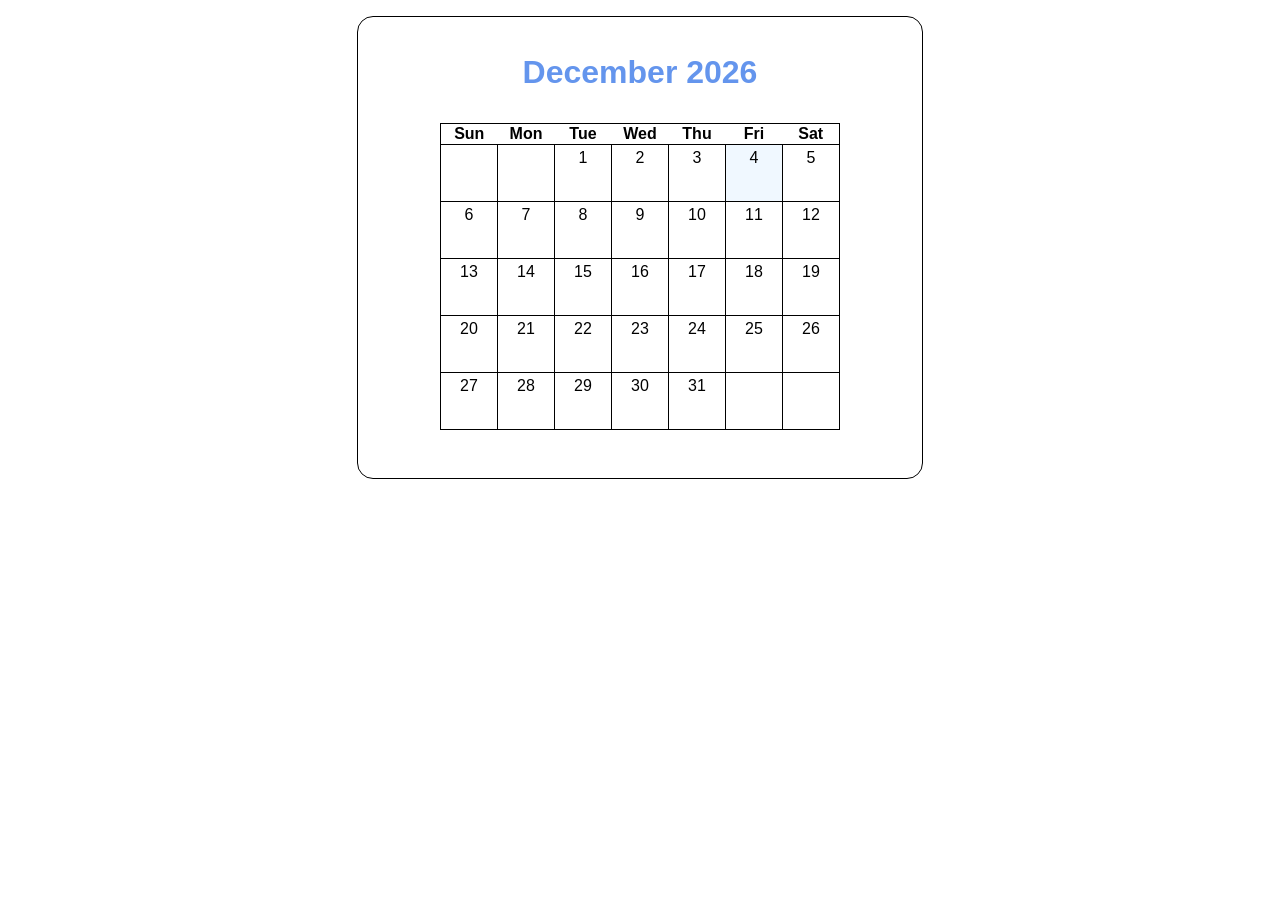
<file: Calendar/index.html>
<!DOCTYPE html>
<html>

<head>
    <title>Calendar</title>
    <meta name="viewport" content="width=device-width, initial-scale=1">
    <link rel="stylesheet" href="calendar.css">
</head>

<body>
    <h1 id="month_year"></h1>

    <table id="calendar">
        <tr>
            <th>Sun</th>
            <th>Mon</th>
            <th>Tue</th>
            <th>Wed</th>
            <th>Thu</th>
            <th>Fri</th>
            <th>Sat</th>
        </tr>
    </table>

    <script src="calendar.js"></script>
</body>

</html>
</file>
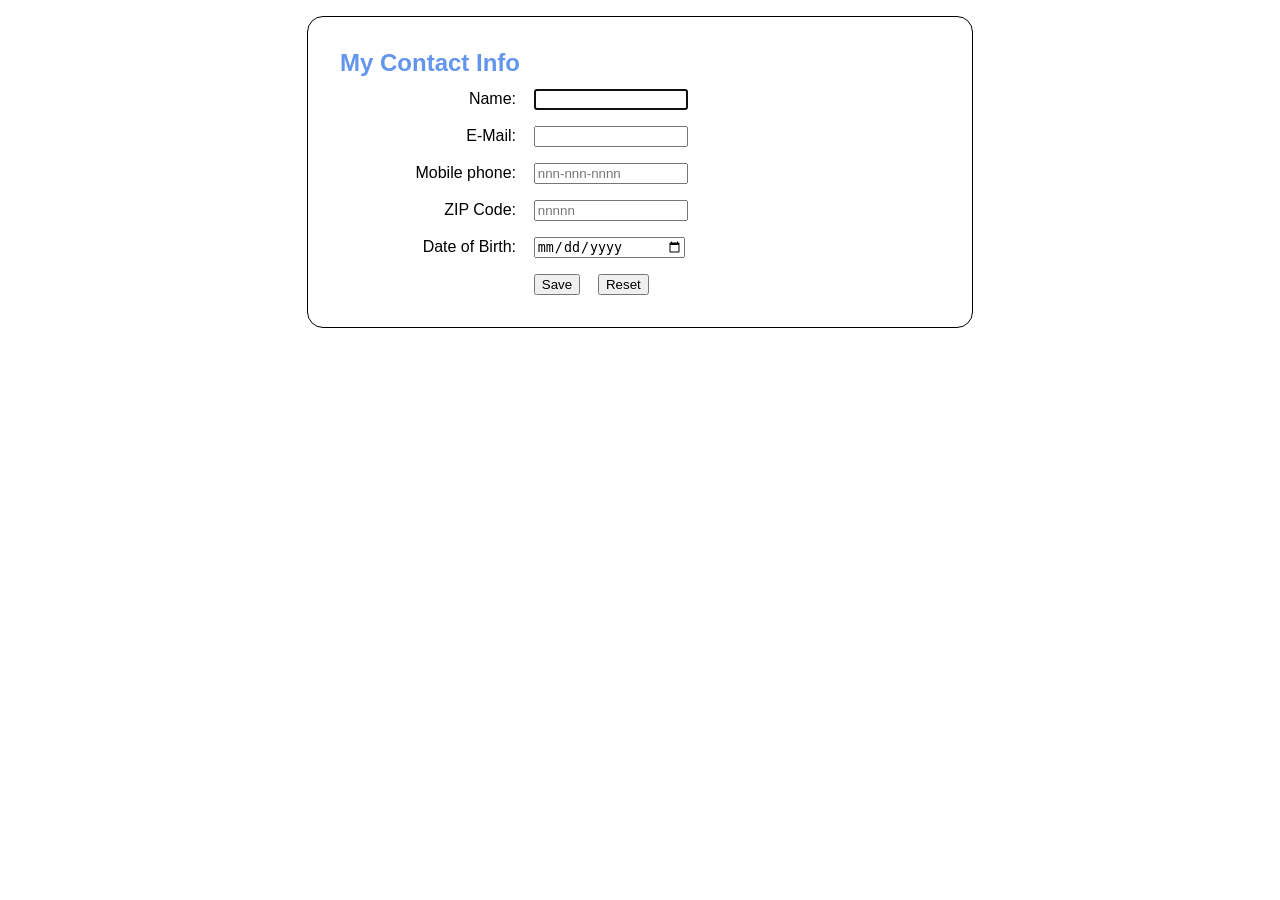
<file: Contact Info with custom validation/index.html>
<!DOCTYPE html>
<html>
<head>
	<meta charset="UTF-8">
    <meta name="viewport" content="width=device-width, initial-scale=1">
    <title>My Contact Info</title>
    <link rel="stylesheet" type="text/css" href="contact.css">
</head>

<body>
	<form action="confirm.html" method="post">
		<h1>My Contact Info</h1>
		<div>
			<label for="name">Name:</label>
			<input type="text" name="name" id="name" required autofocus autocomplete="off">
			<span></span>
		</div>
		<div>
			<label for="email">E-Mail:</label>
			<input type="email" name="email" id="email" required autocomplete="off"
				title="Please enter your email address">
			<span></span>
		</div>
		<div>
			<label for="phone">Mobile phone:</label>
			<input type="tel" name="phone" id="phone" pattern="\d{3}[\-]\d{3}[\-]\d{4}"
				title="Please use the following format: nnn-nnn-nnnn" placeholder="nnn-nnn-nnnn" required>
			<span></span>
		</div>
		<div>
			<label for="zip">ZIP Code:</label>
			<input type="text" name="zip" id="zip" pattern="\d{5}" 
				title="Please enter a valid 5-digit ZIP code" placeholder="nnnnn" required>
			<span></span>
		</div>
		<div>
			<label for="dob">Date of Birth:</label>
			<input type="date" name="dob" id="dob" required>
			<span></span>
		</div>
		<div>
			<label></label>
			<button type="submit" id="save">Save</button>
			<button type="reset" id="reset">Reset</button>
		</div>
	</form>
	<script src="contact.js"></script>
</body>
</html>
</file>
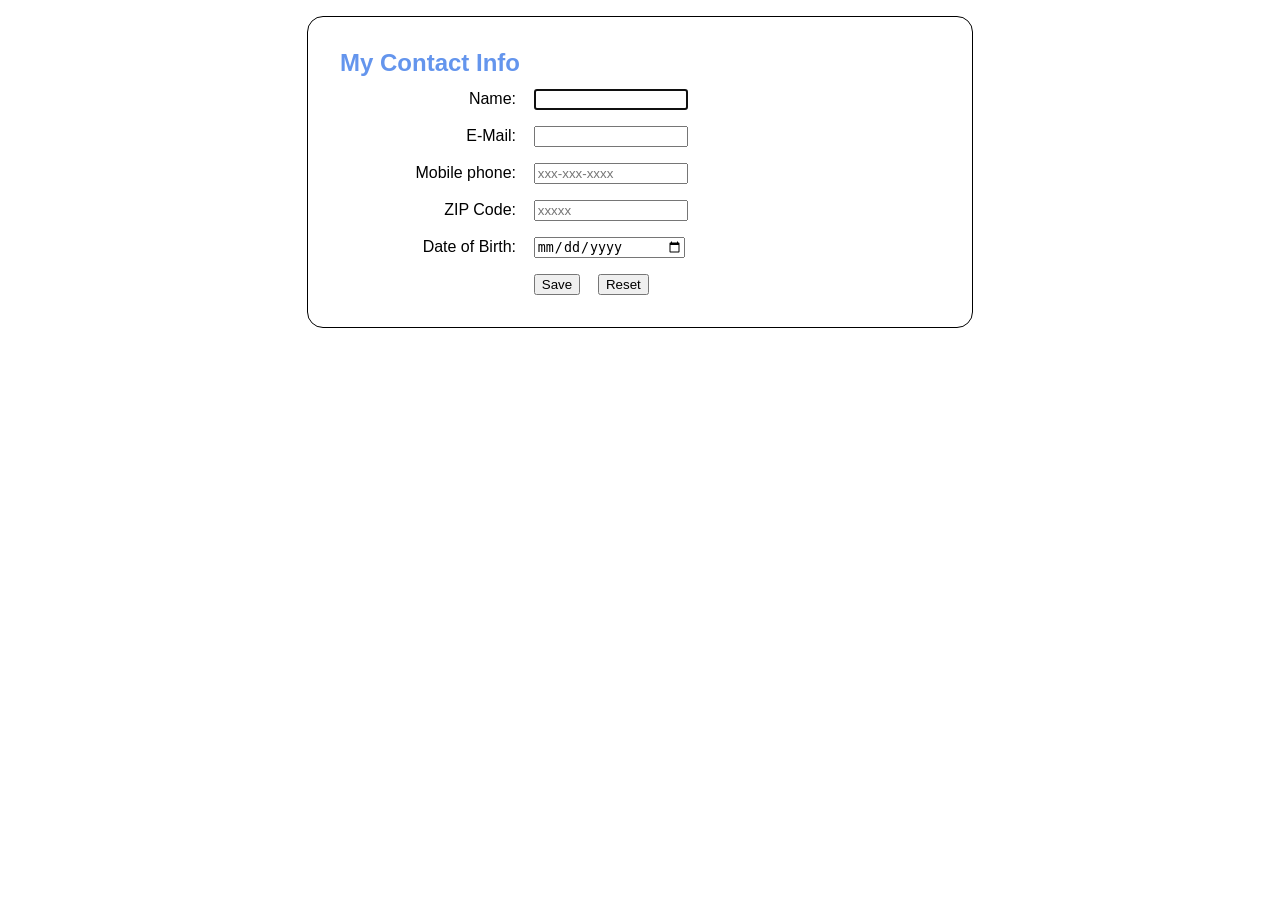
<file: Contact Info with HTML validation/index.html>
<!DOCTYPE html>
<html>
<head>
	<meta charset="UTF-8">
    <meta name="viewport" content="width=device-width, initial-scale=1">
    <title>My Contact Info</title>
    <link rel="stylesheet" type="text/css" href="contact.css">
</head>

<body>
	<form action="confirm.html" method="post">
		<h1>My Contact Info</h1>
		<div>
			<label for="name">Name:</label>
			<input type="text" name="name" id="name" required autofocus>  <!--Added autofocus-->
		</div>
		<div>
			<label for="email">E-Mail:</label>
			<input type="email" name="email" id="email" required>
		</div>
		<div>
			<label for="phone">Mobile phone:</label>
			<input type="tel" name="phone" id="phone" required pattern="\d{3}[\-]\d{3}[\-]\d{4}"
				title="Please use the following format: nnn-nnn-nnnn" placeholder="xxx-xxx-xxxx"> <!--Used (x)s as they look better-->
		</div>
		<div>
			<label for="zip">ZIP Code:</label>
			<input type="text" name="zip" id="zip" required pattern="\d{5}([\-]\d{4})?"
				title="Please use the following format: nnnnn" placeholder="xxxxx">
		</div>
		<div>
			<label for="dob">Date of Birth:</label>
			<input type="date" name="dob" id="dob" required>
		</div>
		<div>
			<label></label>
			<button type="submit" id="save">Save</button>
			<button type="reset" id="reset">Reset</button> <!--Added button types-->
		</div>
	</form>
</body>
</html>
</file>
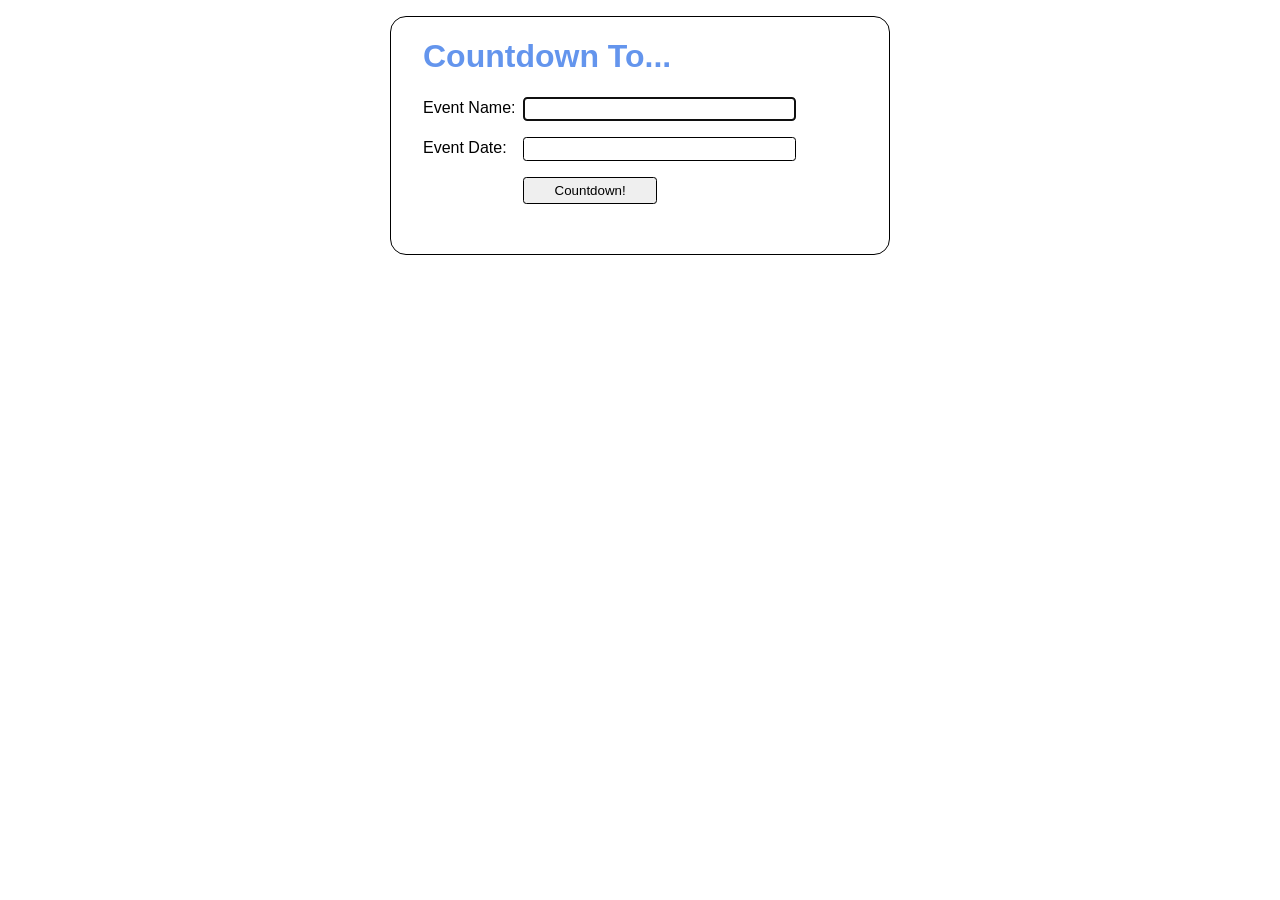
<file: Countdown/index.html>
<!DOCTYPE html>
<html lang="en">
<head>
    <meta charset="UTF-8">
    <meta name="viewport" content="width=device-width, initial-scale=1">
    <title>Countdown</title>
    <link rel="stylesheet" href="countdown.css">
</head>
<body>
    <h1>Countdown To...</h1>
    <div>
        <label for="event">Event Name:</label>
        <input type="text" id="event">
    </div>
    <div>
        <label for="date">Event Date:</label>
        <input type="text" id="date"><br>
    </div>
    <div>
        <label>&nbsp;</label>
        <button id="countdown">Countdown!</button>
    </div>
    <div>
        <label id="message"></label>
    </div>
	<script src="countdown.js"></script>
</body>
</html>
</file>
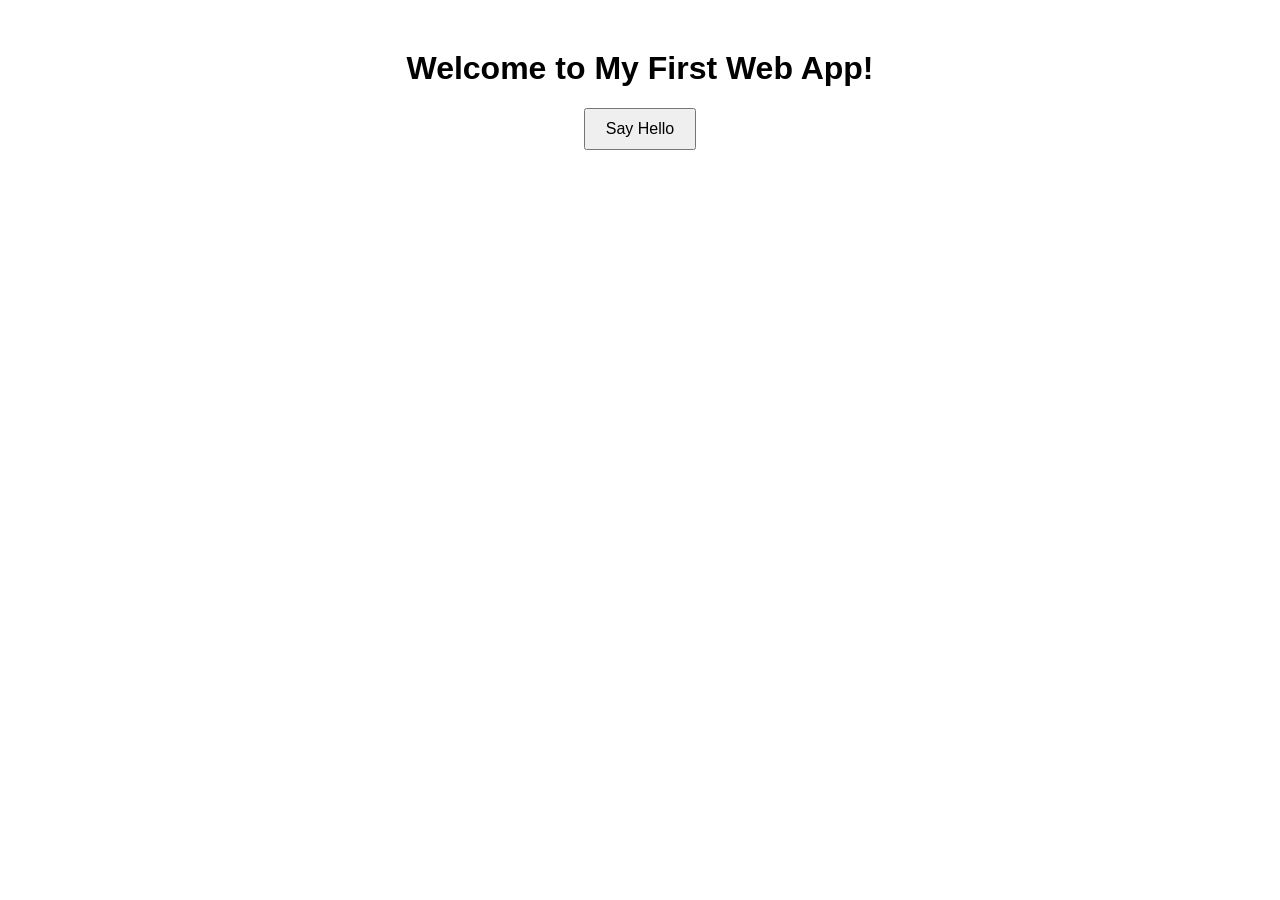
<file: MyWebApp/index.html>
<!DOCTYPE html>
<html lang="en">
<head>
    <meta charset="UTF-8">
    <meta name="viewport" content="width=device-width, initial-scale=1.0">
    <title>My First Web App</title>
    <link rel="stylesheet" href="style.css">
</head>
<body>
    <h1>Welcome to My First Web App!</h1>
    <p id="greeting"></p>
    <button id="helloBtn">Say Hello</button>

    <script src="script.js"></script>
</body>
</html>
</file>
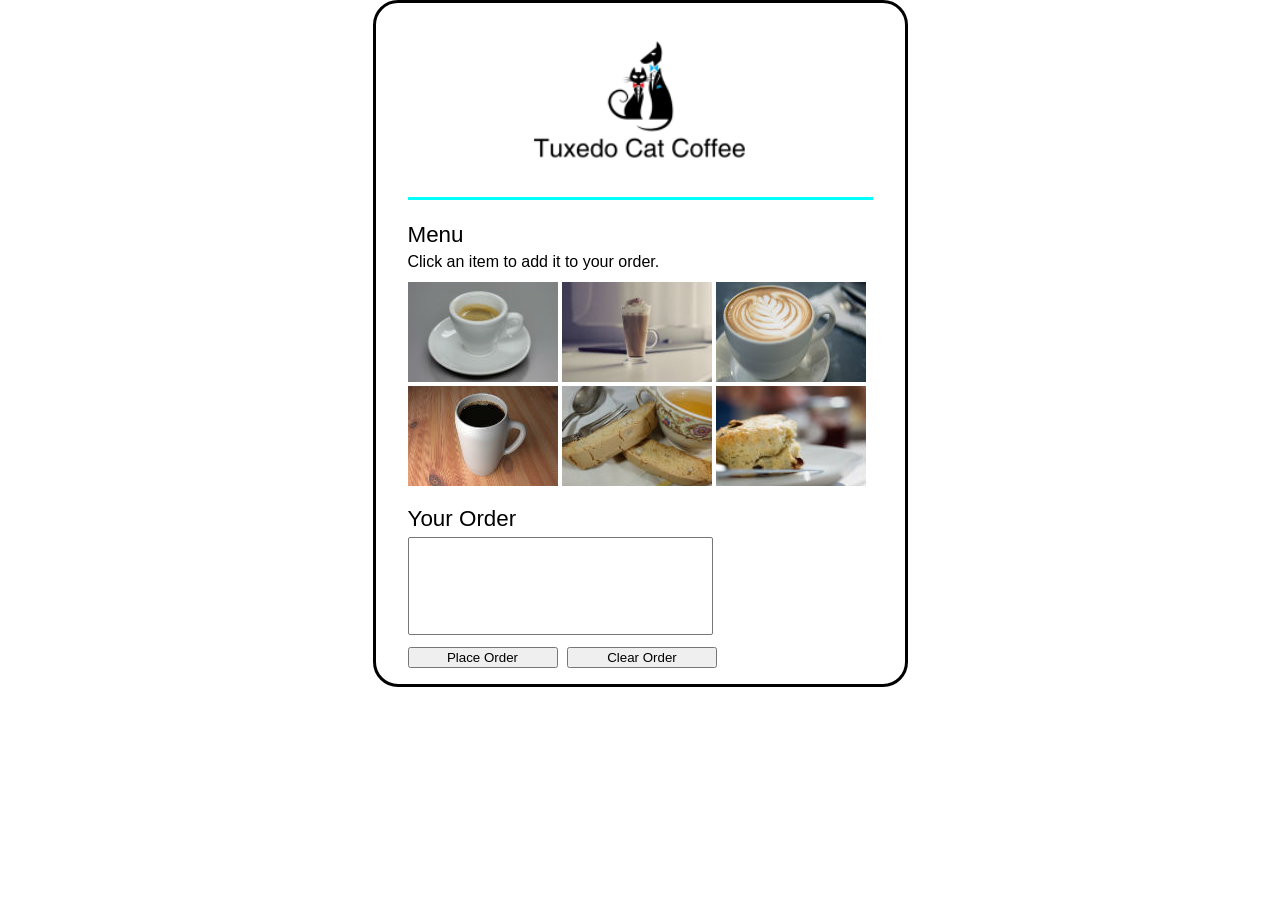
<file: Tuxedo Cat Coffee/cafe/index.html>
<!DOCTYPE html>
<html>
<head>
	<meta charset="UTF-8">
	<meta name="viewport" content="width=device-width, initial-scale=1">
    <title>Tuxedo Cat Coffee</title>
    <link type="text/css" rel="stylesheet" href="cafe.css">
</head>
<body>
    <header>
        <img src="images/logo.png" alt="Tuxedo Cat Coffee"/>
    </header>
	<form id="order_form" name="order_form" action="checkout.html" method="post">
		<section id="menu">
			<h2>Menu</h2>
			<p>Click an item to add it to your order.</p>
			<ul id="menu-list">
				<li><a href="#"><img id="images/espresso_info.jpg" src="images/espresso.jpg" alt="espresso"/></a></li>
				<li><a href="#"><img id="images/latte_info.jpg" src="images/latte.jpg" alt="latte"/></a></li>
				<li><a href="#"><img id="images/cappuccino_info.jpg" src="images/cappuccino.jpg" alt="cappuccino"/></a></li>
				<li><a href="#"><img id="images/coffee_info.jpg" src="images/coffee.jpg" alt="coffee"/></a></li>
				<li><a href="#"><img id="images/biscotti_info.jpg" src="images/biscotti.jpg" alt="biscotti"/></a></li>
				<li><a href="#"><img id="images/scone_info.jpg" src="images/scone.jpg" alt="scone"/></a></li>
			</ul>
		</section>

		<section>
			<h2>Your Order</h2>
			<section>
				<select id="order" name="order" size="6"></select>
				<p id="total"></p>            		
			</section>
			<section id="buttons">
				<input type="button" name="place_order" id="place_order" value="Place Order">
				<input type="button" name="clear_order" id="clear_order" value="Clear Order">				            		
			</section>
		</section>   
	</form>

    <script src="cafe.js"></script>
</body>
</html>
</file>
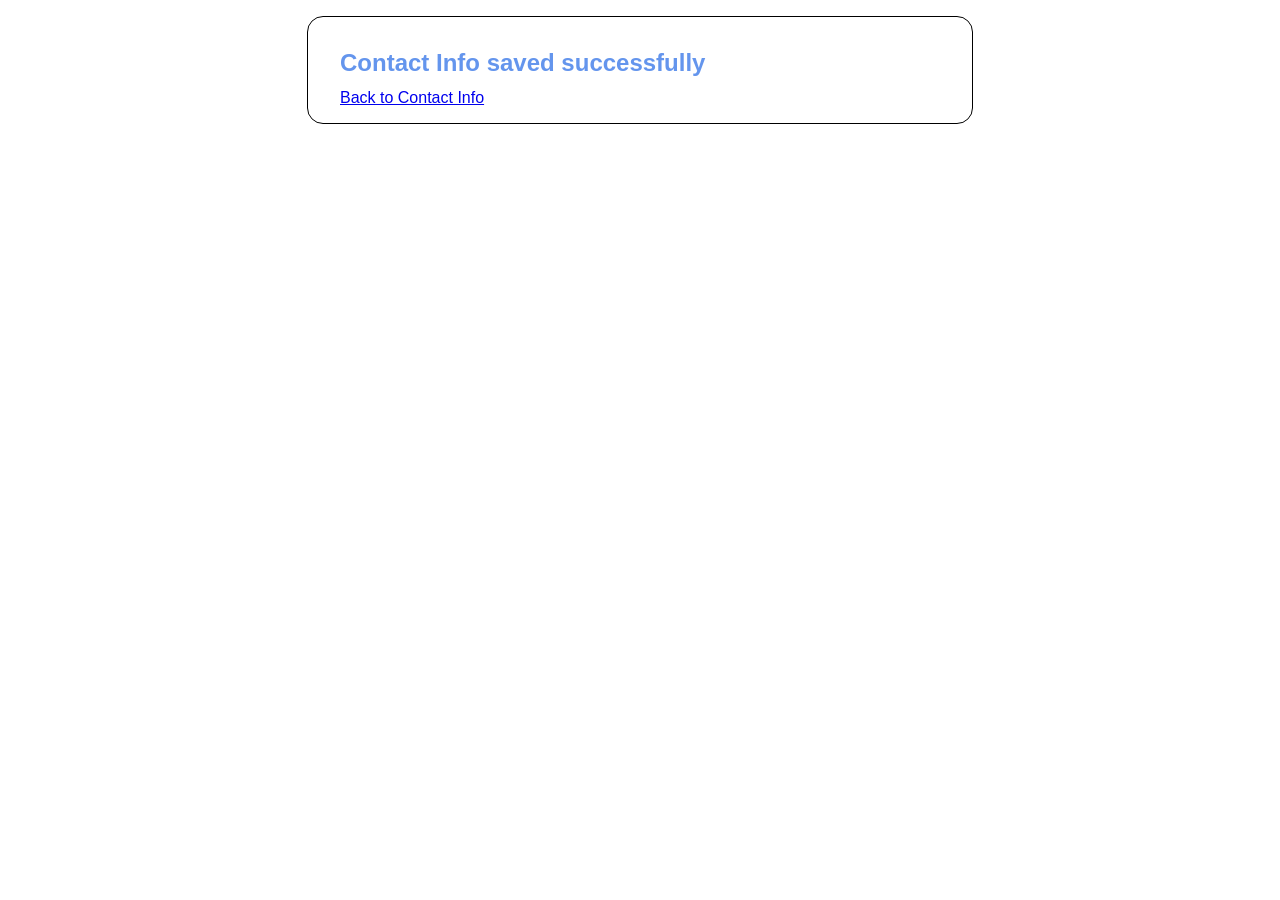
<file: Contact Info with custom validation/confirm.html>
<!DOCTYPE html>
<html>
<head>
    <meta charset="UTF-8">	
	<meta name="viewport" content="width=device-width, initial-scale=1">
    <title>My Contact Info</title>
    <link rel="stylesheet" href="contact.css">
</head>
<body>
    <h1>Contact Info saved successfully</h1>
    <a href="index.html">Back to Contact Info</a>
</body>
</html>
</file>
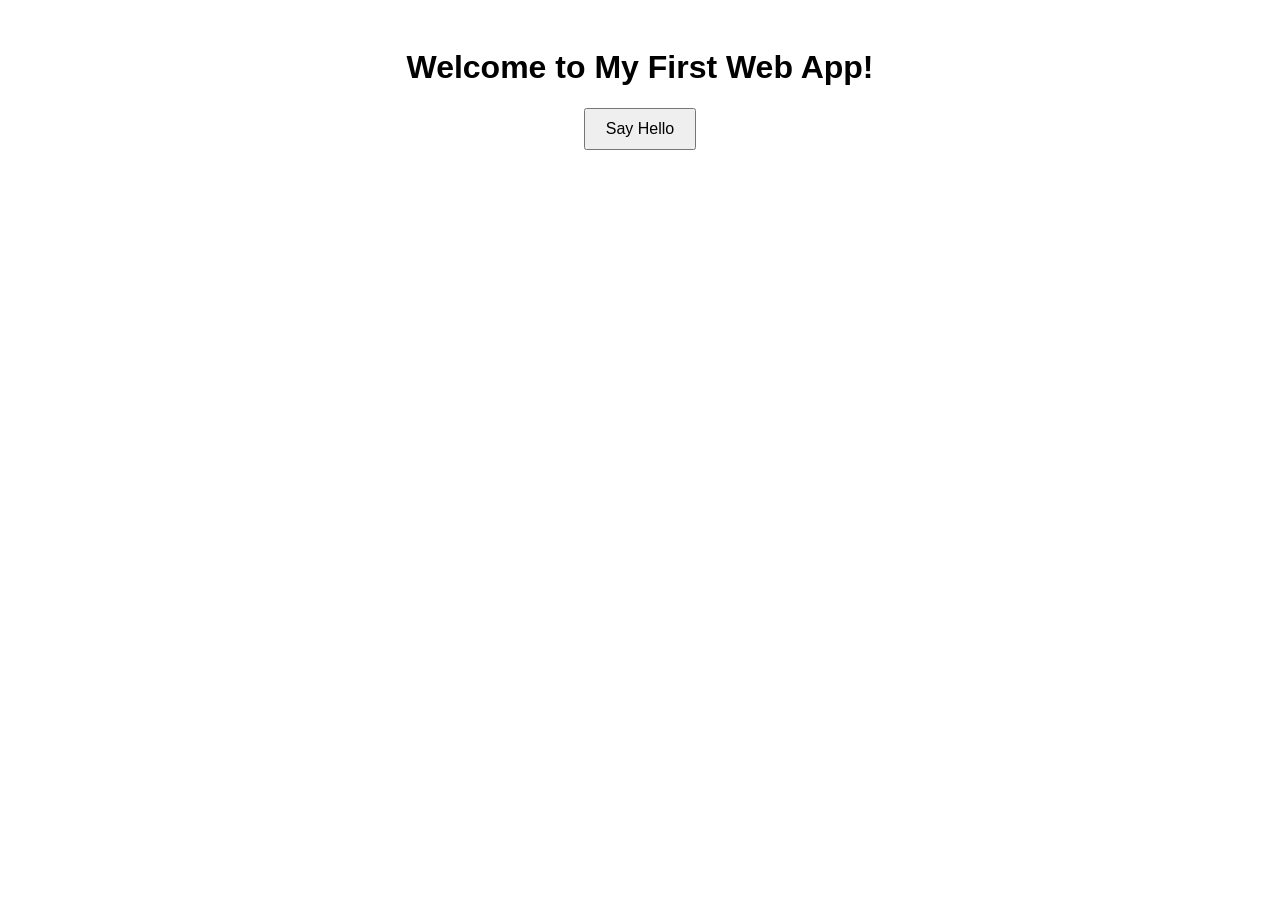
<file: MyWebApp/Week 1 - Hands On Exercise 01 AmberPorter.html>
<!DOCTYPE html>
<html lang="en">
<head>
    <meta charset="UTF-8">
    <meta name="viewport" content="width=device-width, initial-scale=1.0">
    <title>My First Web App</title>
    <style>
        body {
            font-family: Arial, sans-serif;
            text-align: center;
            padding: 20px;
        }
        button {
            padding: 10px 20px;
            font-size: 16px;
            cursor: pointer;
        }
    </style>
</head>
<body>
    <h1>Welcome to My First Web App!</h1>
    <p id="greeting"></p>
    <button id="helloBtn">Say Hello</button>

    <script>
        const btn = document.getElementById("helloBtn");
        const greeting = document.getElementById("greeting");

        btn.addEventListener("click", () => {
            greeting.textContent = "Hello, World!";
            btn.style.backgroundColor = "green";});     // This was the bit added by ChatGPT
    </script>
</body>
</html>
</file>
<file: Calendar/calendar.css>
body {
    font-family: Arial, Helvetica, sans-serif;
    background-color: white;
    margin: 1em auto;
    width: 500px;
    padding: 1em 2em 1em;
    border: 1px solid black;
    border-radius: 1em;
    text-align: center;
}
h1 {
    color: cornflowerblue;
    margin-bottom: .25em;
}
table {
    border-collapse: collapse;
    border: 1px solid black;
    margin: 2em auto;
}
td {
    width: 3em;
    height: 3em;
    vertical-align: top;
    padding: 0.25em;
    border: 1px solid black;
}
.today {
    background-color: aliceblue;
}
</file>
<file: Contact Info with custom validation/contact.css>
body {
    font-family: Arial, Helvetica, sans-serif;
    background-color: white;
    margin: 1em auto;
    width: 600px;
    padding: 1em 2em 1em;
    border: 1px solid black;
    border-radius: 1em;
}
h1 { 
    font-size: 150%;
    color: cornflowerblue;
    margin-bottom: .5em;
}
div {
    margin-bottom: 1em;
}
label {
    display: inline-block;
    width: 11em;
    text-align: right;
}
input {
    margin-left: 1em;
    margin-right: 0.5em;
    width: 11em;
}
button {
    margin-left: 1em;
}
span {
    color: red;
}
</file>
<file: Contact Info with HTML validation/contact.css>
body {
    font-family: Arial, Helvetica, sans-serif;
    background-color: white;
    margin: 1em auto;
    width: 600px;
    padding: 1em 2em 1em;
    border: 1px solid black;
    border-radius: 1em;
}
h1 { 
    font-size: 150%;
    color: cornflowerblue;
    margin-bottom: .5em;
}
div {
    margin-bottom: 1em;
}
label {
    display: inline-block;
    width: 11em;
    text-align: right;
}
input {
    margin-left: 1em;
    margin-right: 0.5em;
    width: 11em;
}
button {
    margin-left: 1em;
}
span {
    color: red;
}
</file>
<file: Countdown/countdown.css>
body {
    font-family: Arial, Helvetica, sans-serif;
    background-color: white;
    margin: 1em auto;
    width: 450px;
    padding: 0 1em 0 2em;
    border: 1px solid black;
    border-radius: 1em;
}
h1 {
    color: cornflowerblue;
}
div {
    margin-bottom: 1em;
}
label {
    display: inline-block;
    width: 6em;
}
input {
    height: 1.5em;
    width: 20em;
    border: 1px solid black;
    border-radius: 0.25em;
}
button {
    height: 2em;
    width: 10em;
    border: 1px solid black;
    border-radius: 0.25em;
}
#message {
    color: red;
    font-weight: bold;
    width: auto;
}
</file>
<file: MyWebApp/style.css>
body {
    font-family: Arial, sans-serif;
    text-align: center;
    margin-top: 50px;
}

button {
    padding: 10px 20px;
    font-size: 16px;
    cursor: pointer;
}
</file>
<file: Tuxedo Cat Coffee/cafe/cafe.css>
body {
    font-family: Verdana, Arial, Helvetica, sans-serif;
    font-size: 100%;
    background-color: white;
    width: 465px;
    margin: 0 auto;
    border: 3px solid black;
    border-radius: 25px;
    padding: 0 2em 1em;
}
header {
	text-align: center;
	border-bottom: 3px solid aqua;}
h1 { 
    font-size: 150%;
    margin-bottom: .5em;
}
h2 {
	font-size: 140%;
	font-weight: 500;
	margin-top: 0;
	margin-bottom: .2em;
}
select {
	width: 305px;
}
#menu h2 {
	padding-top: 1em;

}
#menu p {
	margin-top: 0;
	margin-bottom: .7em;
}
ul {
	list-style-type: none;
	padding-left: 0;
	margin-top: 0;
}
ul li {
	display: inline;
    padding: 5px 0 5px 0;
}
#total {
	margin-top: .5em;
	margin-bottom: .7em;
}
input {
    width: 150px;
    margin-right: 5px;
}
#buttons {
	margin-top: 0;
}
#thanks {
	margin-bottom: 1em;
}
</file>
